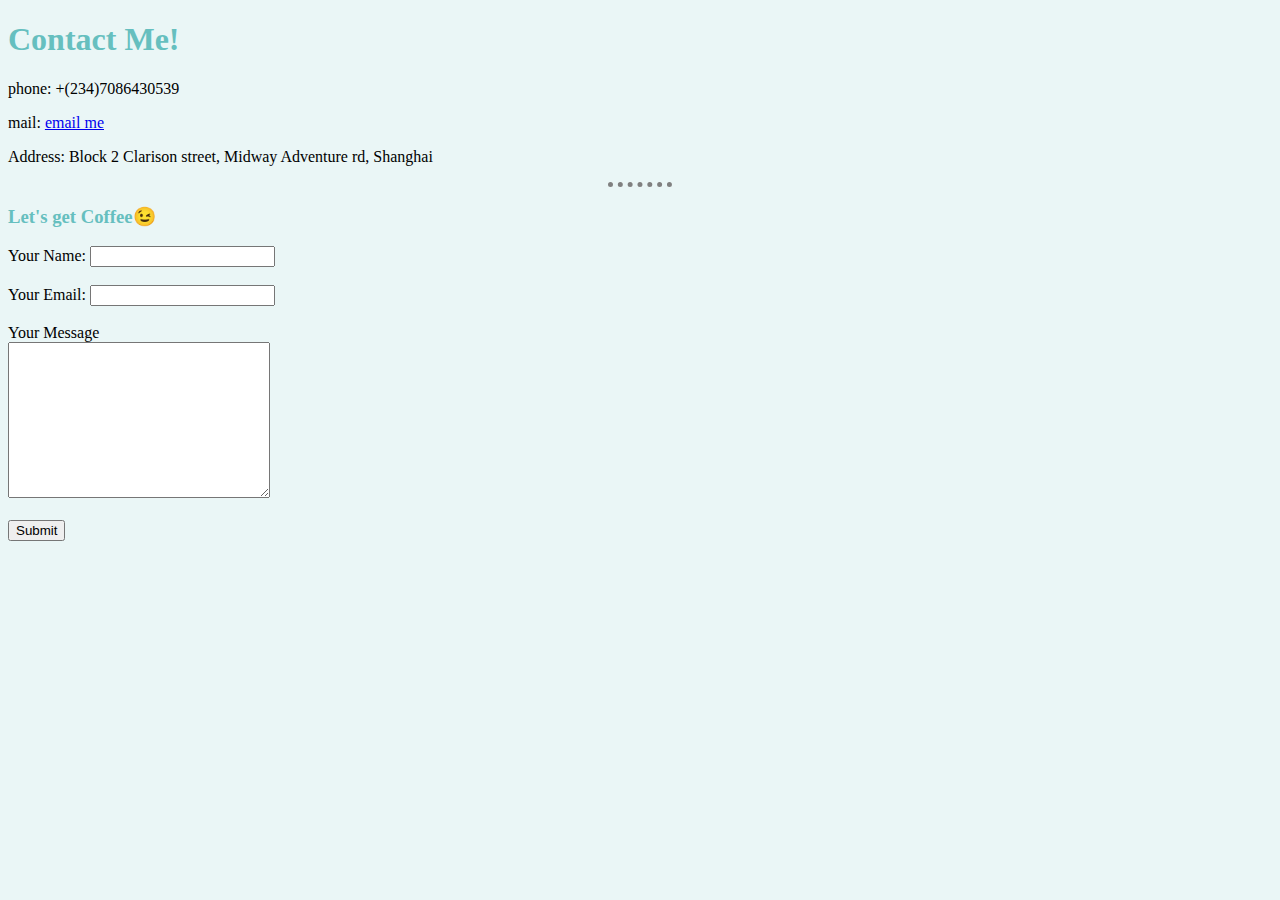
<file: contact.html>
<!DOCTYPE html>
<html lang="en" dir="ltr">
  <head>
    <meta charset="utf-8">
    <title>Contact Me</title>
    <link rel="stylesheet" href="css/styles.css">
    
  </head>
  
  <body>
    
    <h1>Contact Me!</h1>
    
    <div class="top-1">
      <p>phone: +(234)7086430539</p>
      <p>mail: <a href="mailto:skiboss4life@gmail.com?subject=feedback">email me</a></p>
      <p>Address: Block 2 Clarison street, Midway Adventure rd, Shanghai</p>
     </div>
    
    <hr>

    <div class="top-2">
      
      <form action="mailto:skiboss4life@gmail.com" method="post" enctype="text/plain">
        
        <h3>Let's get Coffee😉</h3>
        
        <div>
          <label for="">Your Name:
          <input type="text" name="yourName" value=""></label>
        </div>
        
        <br />
        
        <div>
          <label for="">Your Email:
          <input type="email" name="yourEmail" value=""></label>
        </div>
        
        <br />
        
        <div>
          <label for="">Your Message
            <br />
          <textarea name="yourMessage" rows="10" cols="30"></textarea></label>
        </div>
        
        <br />
        
        <div>
          <input type="submit" name="Send">
        </div>
        
      </form>
      
    </div>
    
  </body>
  
</html>
</file>
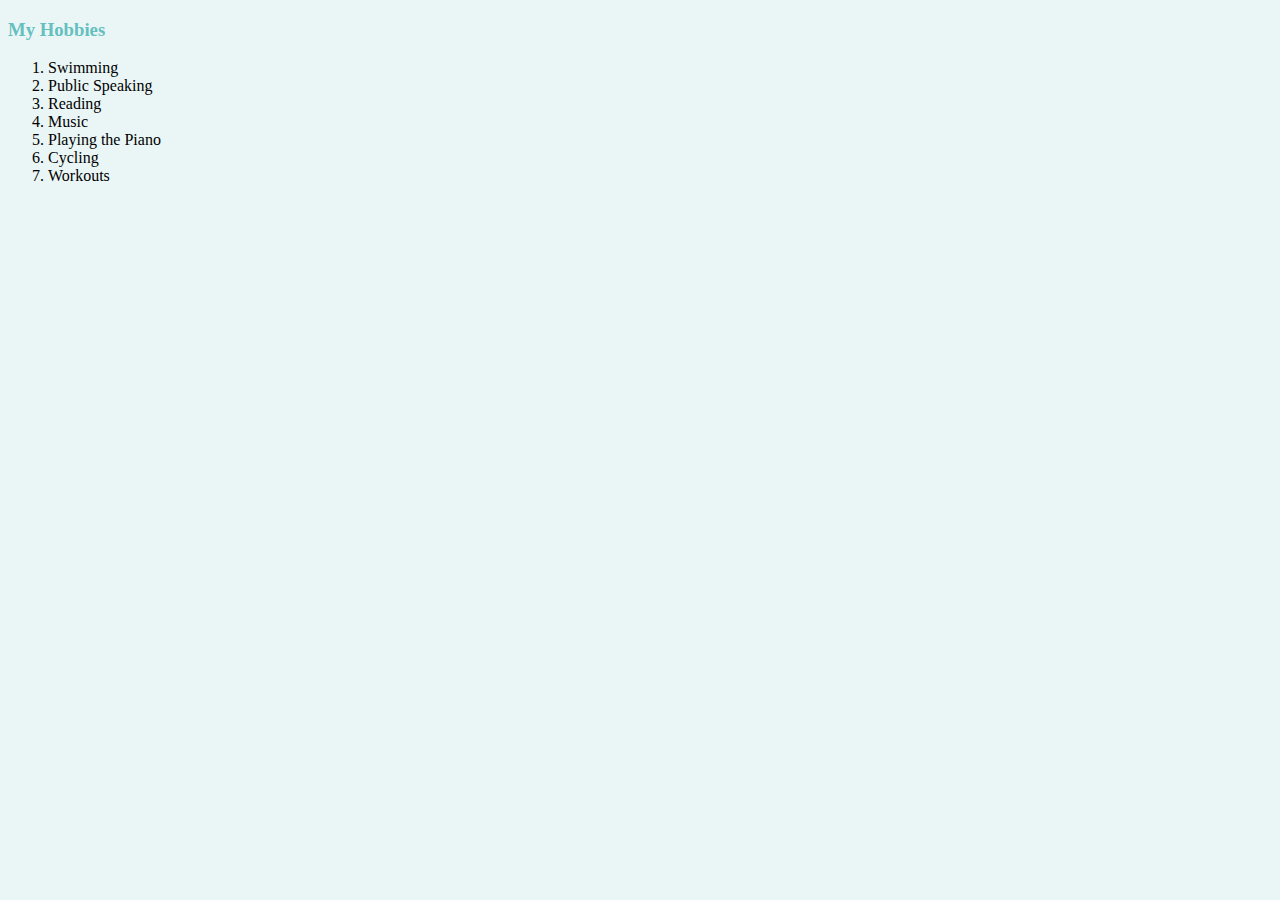
<file: hobbies.html>
<!DOCTYPE html>
<html lang="en" dir="ltr">

<head>
  <meta charset="utf-8">
  <title>My Hobbies</title>
  <link rel="stylesheet" href="css/styles.css">
  
</head>

<body>
  <h3>My Hobbies</h3>
  <ol>
    <li>Swimming</li>
    <li>Public Speaking</li>
    <li>Reading</li>
    <li>Music</li>
    <li>Playing the Piano</li>
    <li>Cycling</li>
    <li>Workouts</li>
  </ol>
</body>

</html>
</file>
<file: css/styles.css>
body {
  background-color: #EAF6F6; important!
}

hr {
  border-style: none;
  border-top-style: dotted;
  border-color: grey;
  border-width: 5px;
  width: 5%;
}

h1, h3 {
  color: #66BFBF;
}
</file>
